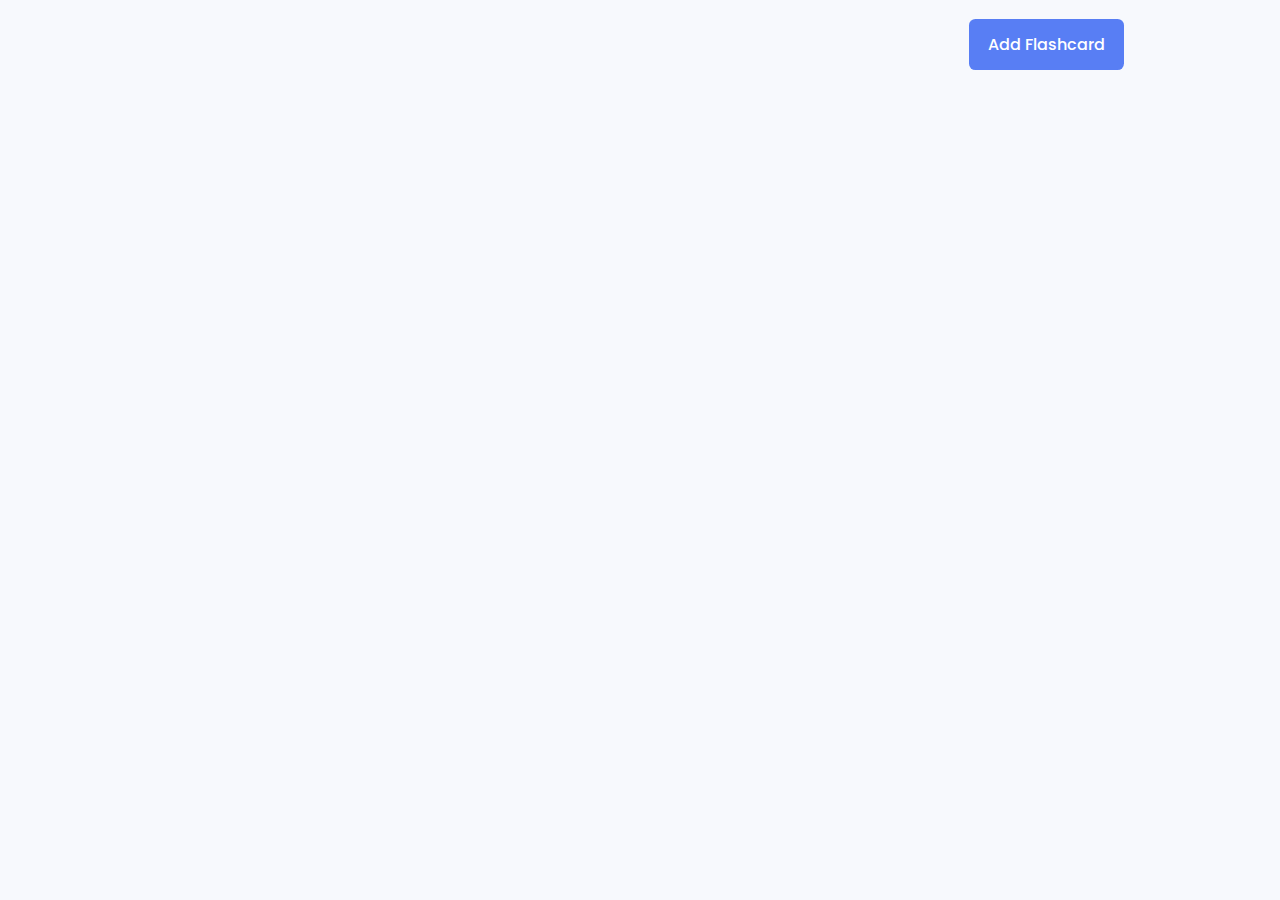
<file: flashcard.html>
<!DOCTYPE html>
<html lang="en">
  <head>
    <meta name="viewport" content="width=device-width, initial-scale=1.0" />
    <title>Flashcard App</title>
    <!-- Font Awesome Icons -->
    <link
      rel="stylesheet"
      href="https://cdnjs.cloudflare.com/ajax/libs/font-awesome/6.1.2/css/all.min.css"
    />
    <!-- Google Fonts -->
    <link
      href="https://fonts.googleapis.com/css2?family=Poppins:wght@400;500;600&display=swap"
      rel="stylesheet"
    />
    <!-- Stylesheet -->
    <link rel="stylesheet" href="css/flashcards.css" />
  </head>
  <body>
    <div class="container">
      <div class="add-flashcard-con">
        <button id="add-flashcard">Add Flashcard</button>
      </div>

      <!-- Display Card of Question And Answers Here -->
      <div id="card-con">
        <div class="card-list-container"></div>
      </div>
    </div>

    <!-- Input form for users to fill question and answer -->
    <div class="question-container hide" id="add-question-card">
      <h2>Add Flashcard</h2>
      <div class="wrapper">
        <!-- Error message -->
        <div class="error-con">
          <span class="hide" id="error">Input fields cannot be empty!</span>
        </div>
        <!-- Close Button -->
        <i class="fa-solid fa-xmark" id="close-btn"></i>
      </div>

      <label for="question">Question:</label>
      <textarea
        class="input"
        id="question"
        placeholder="Type the question here..."
        rows="2"
      ></textarea>
      <label for="answer">Answer:</label>
      <textarea
        class="input"
        id="answer"
        rows="4"
        placeholder="Type the answer here..."
      ></textarea>
      <button id="save-btn">Save</button>
    </div>

    <!-- Script -->
    <script src="js/script.js"></script>
  </body>
</html>
</file>
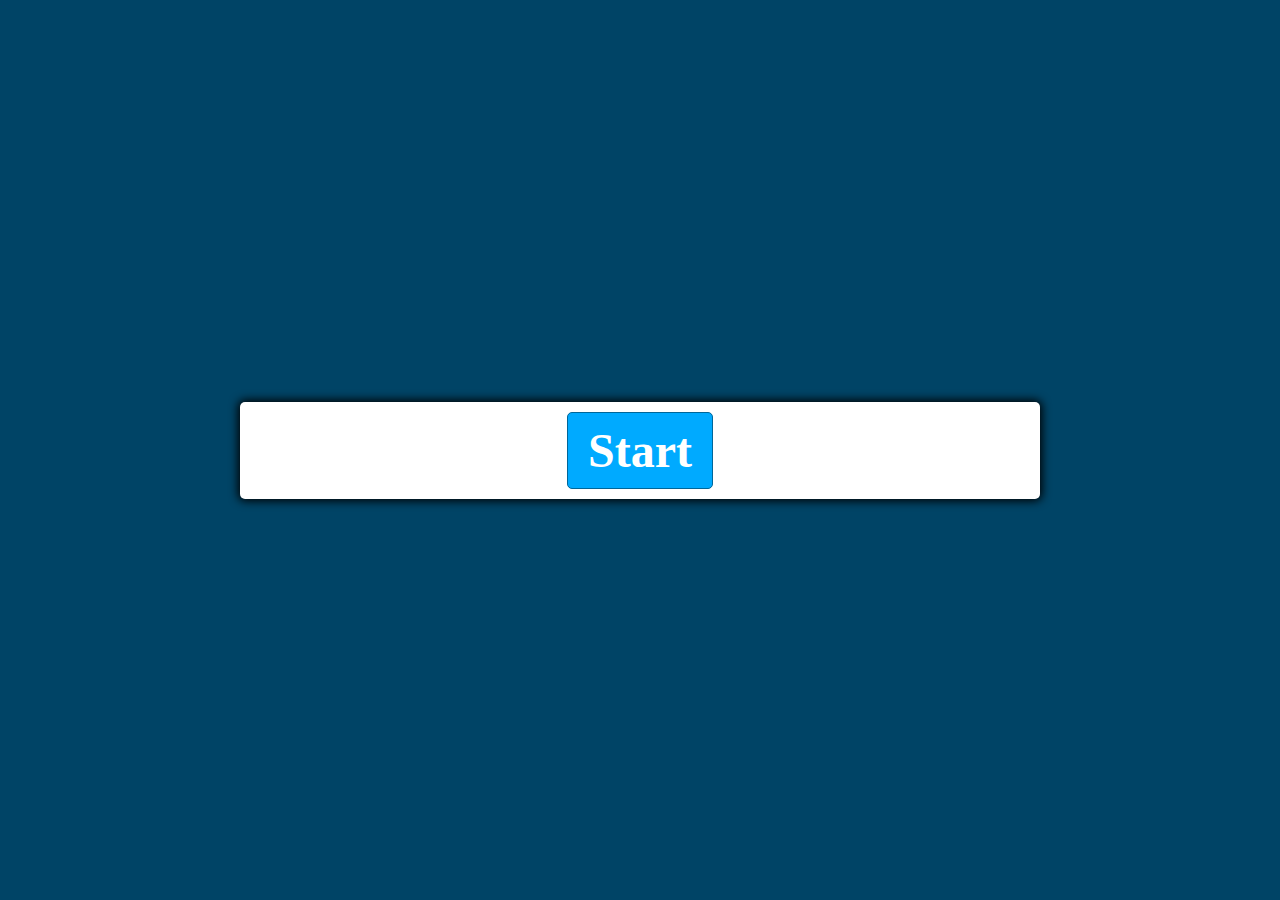
<file: test.html>
<!DOCTYPE html>
<html lang="en">
<head>
  <meta charset="UTF-8">
  <meta name="viewport" content="width=device-width, initial-scale=1.0">
  <meta http-equiv="X-UA-Compatible" content="ie=edge">
  <link href="css/test.css" rel="stylesheet">
  <script defer src="js/test.js"></script>
  <title>Quiz App</title>
</head>
<body>
  <div class="container">
    <div id="question-container" class="hide">
      <div id="question">Question</div>
      <div id="answer-buttons" class="btn-grid">
        <button class="btn">Answer 1</button>
        <button class="btn">Answer 2</button>
      </div>
    </div>
    <div class="controls">
      <button id="start-btn" class="start-btn btn">Start</button>
      <button id="next-btn" class="next-btn btn hide">Next</button>
    </div>
  </div>
</body>
</html>
</file>
<file: css/flashcards.css>
* {
    padding: 0;
    margin: 0;
    box-sizing: border-box;
    font-family: "Poppins", sans-serif;
  }
  body {
    background-color: #f7f9fd;
  }
  .container {
    width: 90vw;
    max-width: 62.5em;
    position: relative;
    margin: auto;
  }
  .add-flashcard-con {
    display: flex;
    justify-content: flex-end;
    padding: 1.2em 1em;
  }
  button {
    border: none;
    outline: none;
    cursor: pointer;
  }
  .add-flashcard-con button {
    font-size: 1em;
    background-color: #587ef4;
    color: #ffffff;
    padding: 0.8em 1.2em;
    font-weight: 500;
    border-radius: 0.4em;
  }
  #card-con {
    margin-top: 1em;
  }
  .question-container {
    width: 90vw;
    max-width: 34em;
    display: flex;
    flex-direction: column;
    justify-content: center;
    background-color: #ffffff;
    position: absolute;
    transform: translate(-50%, -50%);
    top: 50%;
    left: 50%;
    padding: 3em 2em;
    border-radius: 0.6em;
    box-shadow: 0 1em 2em rgba(28, 0, 80, 0.1);
  }
  .question-container h2 {
    font-size: 2.2em;
    color: #363d55;
    font-weight: 600;
    text-align: center;
    margin-bottom: 2em;
  }
  .wrapper {
    display: grid;
    grid-template-columns: 11fr 1fr;
    gap: 1em;
    margin-bottom: 1em;
  }
  .error-con {
    align-self: center;
  }
  #error {
    color: #ff5353;
    font-weight: 400;
  }
  .fa-xmark {
    font-size: 1.4em;
    background-color: #587ef4;
    height: 1.8em;
    width: 1.8em;
    display: grid;
    place-items: center;
    color: #ffffff;
    border-radius: 50%;
    cursor: pointer;
    justify-self: flex-end;
  }
  label {
    color: #363d55;
    font-weight: 600;
    margin-bottom: 0.3em;
  }
  textarea {
    width: 100%;
    padding: 0.7em 0.5em;
    border: 1px solid #d0d0d0;
    outline: none;
    color: #414a67;
    border-radius: 0.3em;
    resize: none;
  }
  textarea:not(:last-child) {
    margin-bottom: 1.2em;
  }
  textarea:focus {
    border-color: #363d55;
  }
  #save-btn {
    font-size: 1em;
    background-color: #587ef4;
    color: #ffffff;
    padding: 0.6em 0;
    border-radius: 0.3em;
    font-weight: 600;
  }
  .card-list-container {
    display: grid;
    padding: 0.2em;
    gap: 1.5em;
    grid-template-columns: 1fr 1fr 1fr;
  }
  .card {
    background-color: #ffffff;
    box-shadow: 0 0.4em 1.2em rgba(28, 0, 80, 0.08);
    padding: 1.2em;
    border-radius: 0.4em;
  }
  .question-div,
  .answer-div {
    text-align: justify;
  }
  .question-div {
    margin-bottom: 0.5em;
    font-weight: 500;
    color: #363d55;
  }
  .answer-div {
    margin-top: 1em;
    font-weight: 400;
    color: #414a67;
  }
  .show-hide-btn {
    display: block;
    background-color: #587ef4;
    color: #ffffff;
    text-decoration: none;
    text-align: center;
    padding: 0.6em 0;
    border-radius: 0.3em;
  }
  .buttons-con {
    display: flex;
    justify-content: flex-end;
  }
  .edit,
  .delete {
    background-color: transparent;
    padding: 0.5em;
    font-size: 1.2em;
  }
  .edit {
    color: #587ef4;
  }
  .delete {
    color: #ff5353;
  }
  .hide {
    display: none;
  }
  @media screen and (max-width: 800px) {
    .card-list-container {
      grid-template-columns: 1fr 1fr;
      gap: 0.8em;
    }
  }
  @media screen and (max-width: 450px) {
    body {
      font-size: 14px;
    }
    .card-list-container {
      grid-template-columns: 1fr;
      gap: 1.2em;
    }
  }
</file>
<file: css/test.css>
*, *::before, *::after {
    box-sizing: border-box;
    font-family: Gotham Rounded;
  }
  
  :root {
    --hue-neutral: 200;
    --hue-wrong: 0;
    --hue-correct: 145;
  }
  
  body {
    --hue: var(--hue-neutral);
    padding: 0;
    margin: 0;
    display: flex;
    width: 100vw;
    height: 100vh;
    justify-content: center;
    align-items: center;
    background-color: hsl(var(--hue), 100%, 20%);
  }
  
  body.correct {
    --hue: var(--hue-correct);
  }
  
  body.wrong {
    --hue: var(--hue-wrong);
  }
  
  .container {
    width: 800px;
    max-width: 80%;
    background-color: white;
    border-radius: 5px;
    padding: 10px;
    box-shadow: 0 0 10px 2px;
  }
  
  .btn-grid {
    display: grid;
    grid-template-columns: repeat(2, auto);
    gap: 10px;
    margin: 20px 0;
  }
  
  .btn {
    --hue: var(--hue-neutral);
    border: 1px solid hsl(var(--hue), 100%, 30%);
    background-color: hsl(var(--hue), 100%, 50%);
    border-radius: 5px;
    padding: 5px 10px;
    color: white;
    outline: none;
  }
  
  .btn:hover {
    border-color: black;
  }
  
  .btn.correct {
    --hue: var(--hue-correct);
    color: black;
  }
  
  .btn.wrong {
    --hue: var(--hue-wrong);
  }
  
  .start-btn, .next-btn {
    font-size: 3rem;
    font-weight: bold;
    padding: 10px 20px;
  }
  
  .controls {
    display: flex;
    justify-content: center;
    align-items: center;
  }
  
  .hide {
    display: none;
  }
</file>
